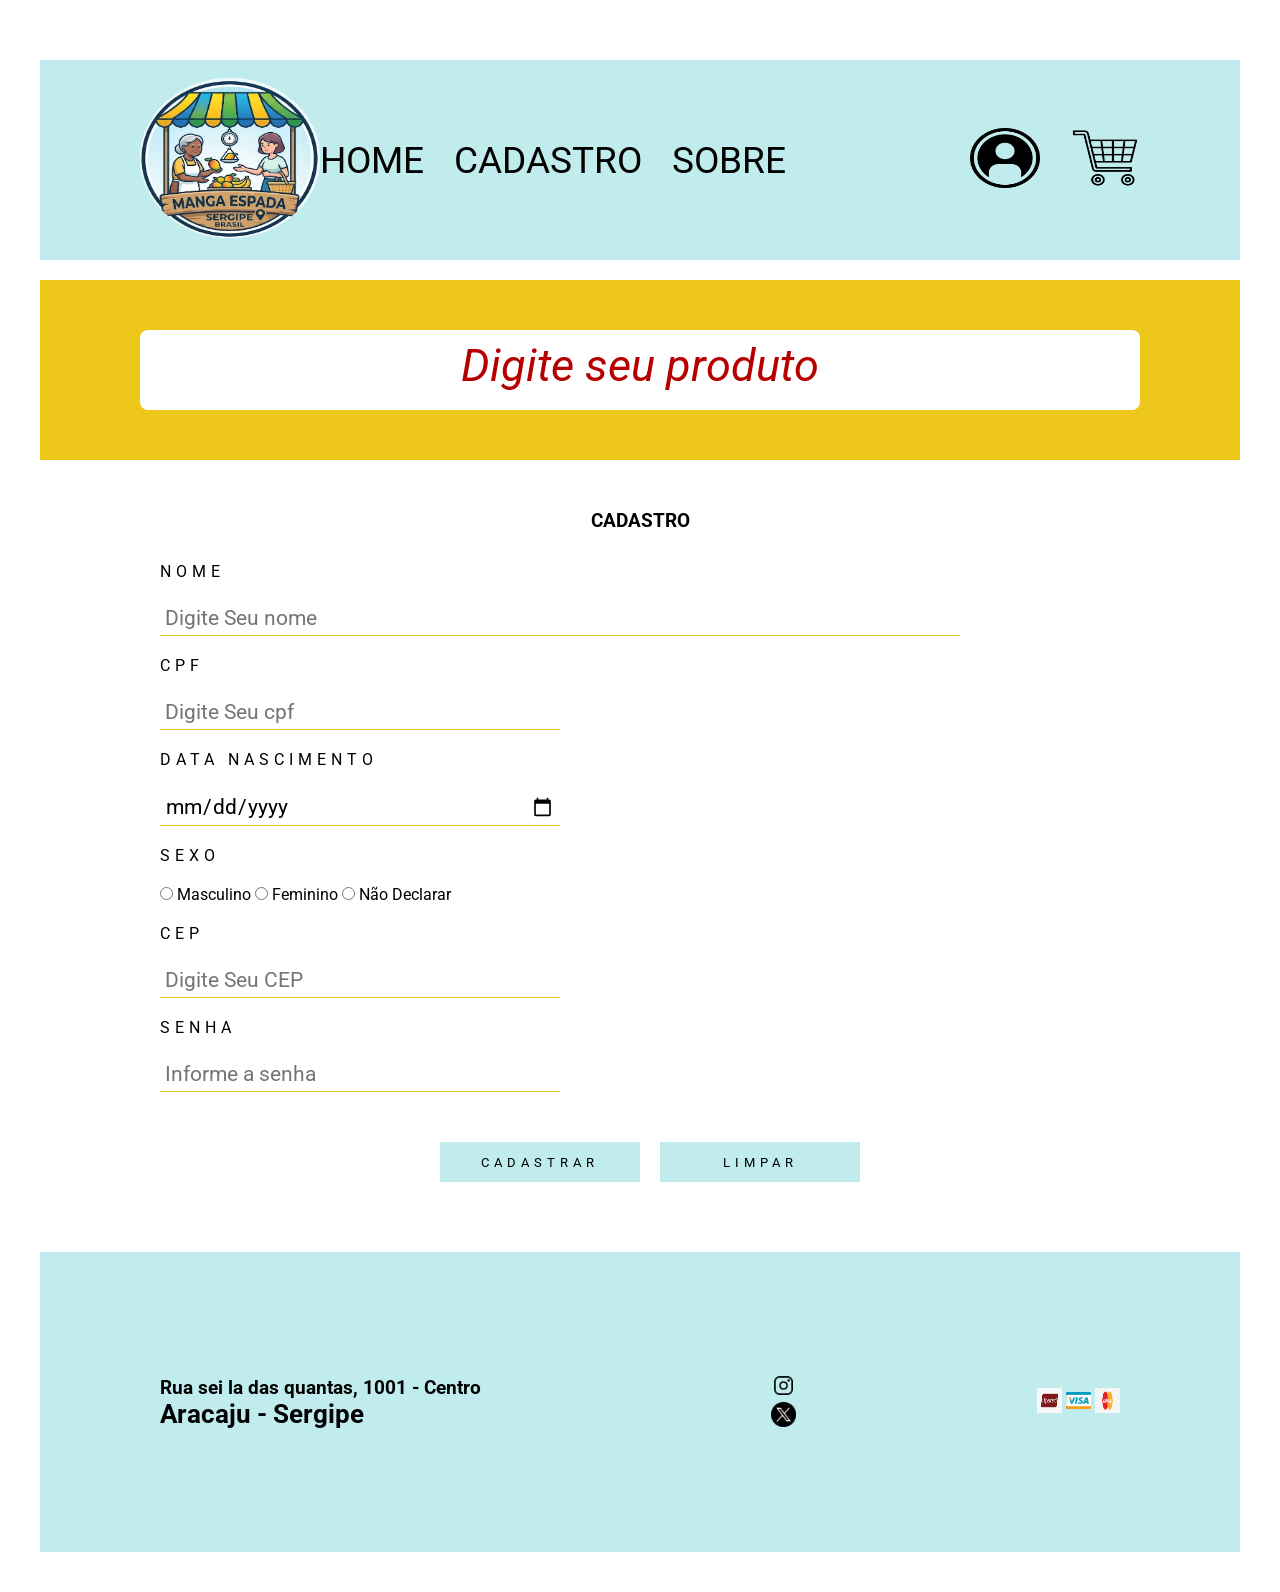
<file: paginas/cadastro.html>
<!DOCTYPE html>
<html lang="pt-br">

<head>
    <meta charset="UTF-8">
    <meta name="viewport" content="width=device-width, initial-scale=1.0">
    <title>Loja Virtual</title>

    <!-- Faz seu comentário -->
    <!--LINK PARA ADICIONAR O FAVICON-->
    <link rel="shortcut icon" href="../imagens/icones/favicon.ico" type="image/x-icon">

    <!--LINK PARA O ARQUIVO -->
    <link rel="stylesheet" href="../css/style_estrutura_paginas.css">
    <link rel="stylesheet" href="../css/style_formulario.css">

    <script src="../js/consulta_cep.js" defer></script>
</head>

<body>
    <main id="geral">
        <header id="cabecalho">
            <div id="logo">
                <a href="../index.html">
                    <img src="../imagens/icones/logo.png" alt="logo">
                </a>
            </div>

            <nav id="menu">
                <ul>
                    <li><a href="../index.html" class="lnk_menu"> Home </a></li>
                    <li><a href="../paginas/cadastro.html" class="lnk_menu"> Cadastro </a></li>
                    <li><a href="../paginas/sobre.html" class="lnk_menu">Sobre</a></li>
                </ul>
                
            </nav>

            <div id="div-icones">
                <ul>
                    <li><a href="login.html" class="lnk_icone"><img src="../imagens/icones/login.png" alt=""></a>
                    </li>
                    <li><a href="carrinho.html" class="lnk_icone"><img src="../imagens/icones/carrinho.png"
                                alt=""></a></li>
                </ul>
            </div>
        </header>

        <section id="pesquisa">
            <input type="text" name="pesquisa" id="pesquisa" placeholder="Digite seu produto">
        </section>

        <section id="formulario">
            <h3>Cadastro</h3>

            <form id="form-pessoa">
                <label for="nome">Nome</label>
                <input type="text" name="nome" id="nome" class="input01" required maxlength="60"
                    placeholder="Digite Seu nome">

                <label for="cpf">CPF</label>
                <input type="text" name="cpf" id="cpf" class="input02" required maxlength="14"
                    placeholder="Digite Seu cpf">

                <label for="data-nascimento">Data Nascimento</label>
                <input type="date" name="data-nascimento" id="data-nascimento" class="input02" required>

                <label for="sexo">Sexo</label>
                <input type="radio" name="sexo" id="sexoM" class="inputOP" value="M"> Masculino
                <input type="radio" name="sexo" id="sexoF" class="inputOP" value="F"> Feminino
                <input type="radio" name="sexo" id="sexoN" class="inputOP" value="N"> Não Declarar

                <label for="cep">CEP</label>
                <input type="text" name="cep" id="cep" class="input02" required maxlength="9"
                    placeholder="Digite Seu CEP">

                <div id="div-dados-endereco" class="oculto">
                    <label for="logradouro">Logradouro</label>
                    <input type="text" name="logradouro" id="logradouro" class="input01">

                    <label for="num-residencia">Número</label>
                    <input type="text" name="num-residencia" id="num-residencia" class="input02" maxlength="10" placeholder="Digite o número da residencia" required>

                    <label for="complemento-end">Complemento</label>
                    <input type="text" name="complemento-end" id="complemento-end" class="input01" maxlength="100" placeholder="Digite o número da residencia" >

                    <label for="bairro">Bairro</label>
                    <input type="text" name="bairro" id="bairro" class="input01">

                    <label for="localidade">localidade</label>
                    <input type="text" name="localidade" id="localidade" class="input01">

                    <label for="uf">UF</label>
                    <input type="text" name="uf" id="uf" class="input02">
                </div>

                <label for="senha"> Senha </label>
                <input type="password" name="senha"  id="senha" class="input02" required maxlength="6" placeholder="Informe a senha">
                
                <div id="div-btns">
                    <button type="submit" id="btn-add"> Cadastrar </button>
                    <button type="reset" id="btn-limpar">Limpar</button>
                </div>

            </form>
        </section>

        <footer id="rodape">
            <div id="dadosloja">
                <h2>Rua sei la das quantas, 1001 - Centro</h2>
                <h1>Aracaju - Sergipe</h1>
            </div>

            <div id="icones-sociais">
                <ul>
                    <li><a href="https://www.instagram.com/seu_usuario"><img src="../imagens/icones/instagram.png"
                                alt=""></a></li>
                    <li><a href="https://www.facebook.com/seu_usuario"><img src="../imagens/icones/x.png" alt=""></a></li>
                </ul>
            </div>

            <div id="div-cartoes">
                <img src="../imagens/icones/hipercard.png" alt="Hipercard">
                <img src="../imagens/icones/visa.png" alt="Visa">
                <img src="../imagens/icones/master_card.png" alt="Mastercard">
            </div>
        </footer>

    </main>

</body>

</html>
</file>
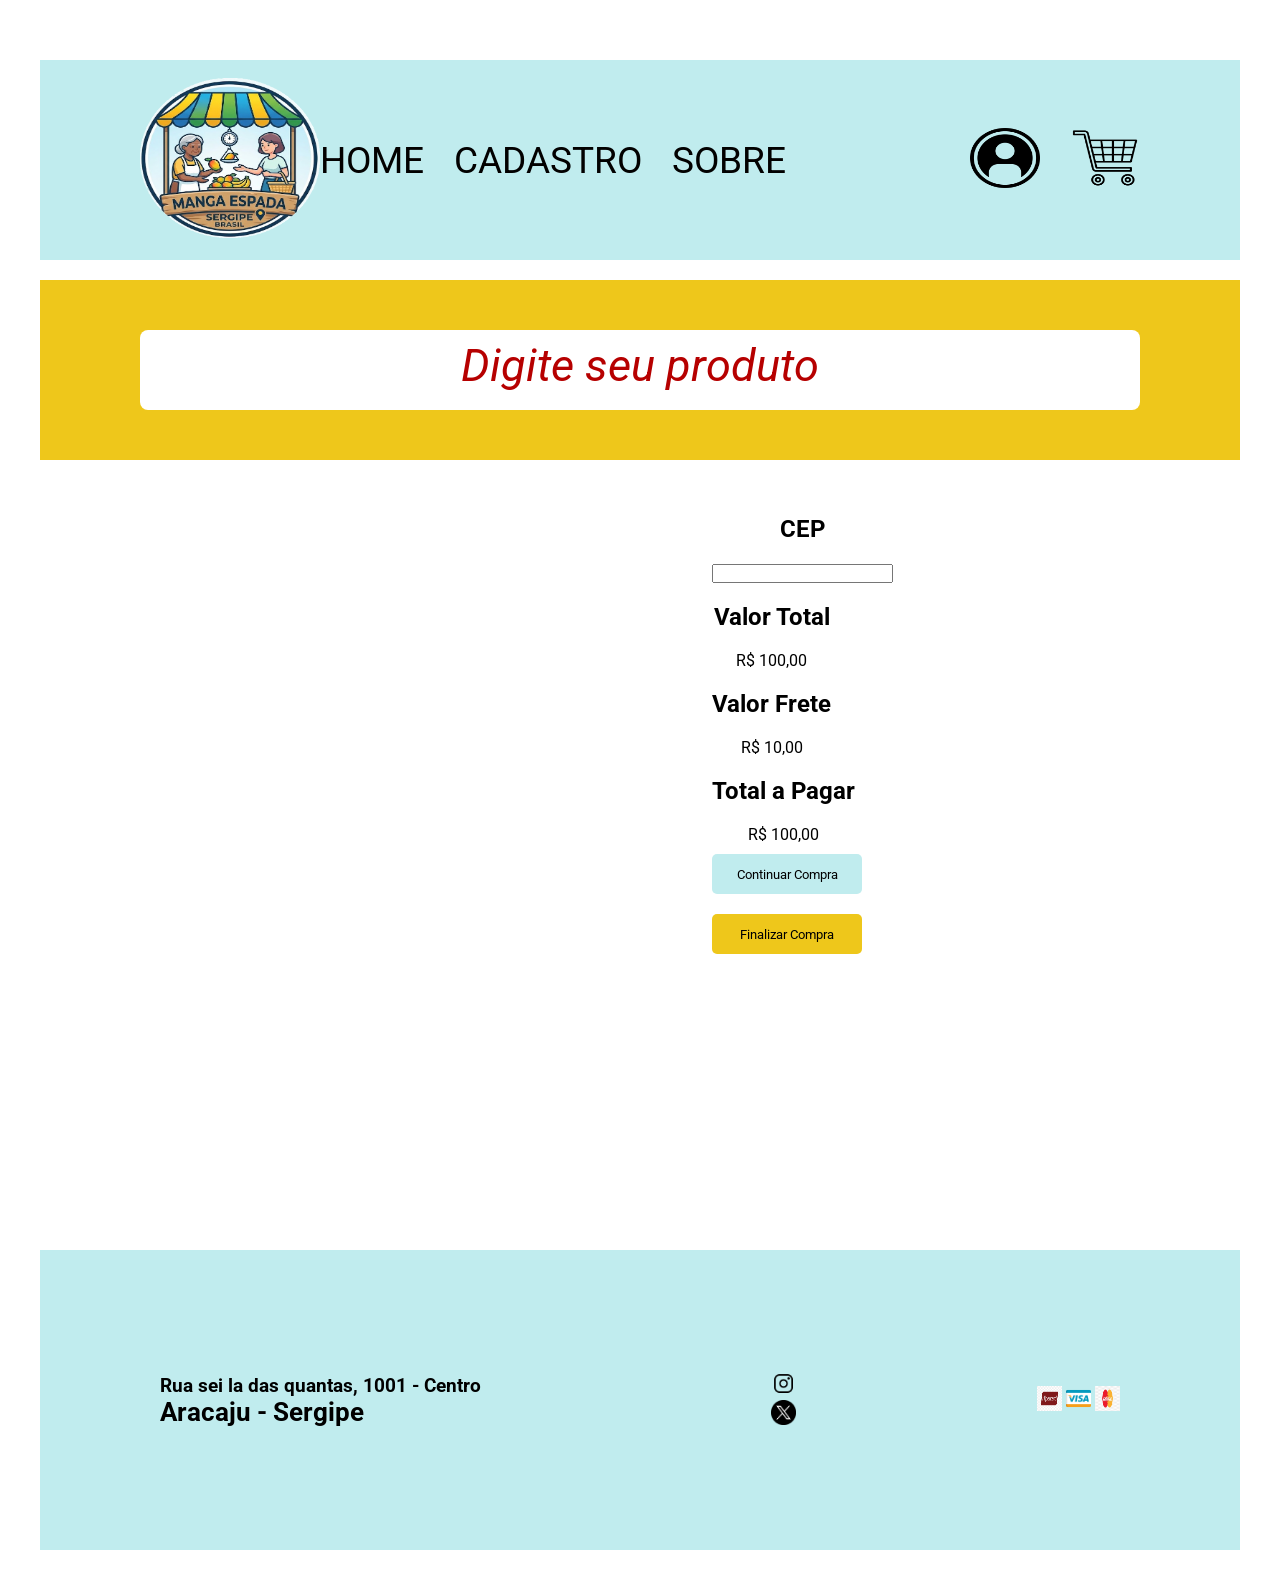
<file: paginas/carrinho.html>
<!DOCTYPE html>
<html lang="pt-br">

<head>
    <meta charset="UTF-8">
    <meta name="viewport" content="width=device-width, initial-scale=1.0">
    <title>Loja Virtual</title>

    <!-- Faz seu comentário -->
    <!--LINK PARA ADICIONAR O FAVICON-->
    <link rel="shortcut icon" href="../imagens/icones/favicon.ico" type="image/x-icon">

    <!--LINK PARA O ARQUIVO -->
    <link rel="stylesheet" href="../css/style_carrinho.css">

    <!--LINK PARA O SCRIPT monta_tela_carrinho.js-->
    <script type="module" src="../js/manta_tela_carrinho.js" defer></script>
    
</head>

<body>
    <main id="geral">
        <header id="cabecalho">
            <div id="logo">
                <a href="../index.html">
                    <img src="../imagens/icones/logo.png" alt="logo">
                </a>
            </div>

            <nav id="menu">
                <ul>
                    <li><a href="../index.html" class="lnk_menu"> Home </a></li>
                    <li><a href="../paginas/cadastro.html" class="lnk_menu"> Cadastro </a></li>
                    <li><a href="../paginas/sobre.html" class="lnk_menu">Sobre</a></li>
                </ul>
            </nav>

            <div id="div-icones">
                <ul>
                    <li><a href="login.html" class="lnk_icone"><img src="../imagens/icones/login.png" alt=""></a>
                    </li>
                    <li><a href="carrinho.html" class="lnk_icone"><img src="../imagens/icones/carrinho.png" alt=""></a>
                    </li>
                </ul>
            </div>
        </header>

        <section id="pesquisa">
            <input type="text" name="pesquisa" id="pesquisa" placeholder="Digite seu produto">
        </section>

        <section id="carrinho">
            <section id="itens-carrinho">
                <section class="item">
                    <img src="../imagens/cesto01.jpg" alt="cesto01" class="img-item">
                    <p class="descricao"> Cesto 01</p>
                    <p class="vlr-unitario">R$ 45.00 Kg</p>
                    <input type="number" name="quant01" id="quant01" class="input-item" value="1">
                    <p class="tot-item">R$ 45,00</p>
                    <img src="../imagens/icones/remover.png" alt="" class="img-remover">
                </section>

                <section class="item">
                    <img src="../imagens/cesto01.jpg" alt="cesto01" class="img-item">
                    <p class="descricao"> Cesto 01</p>
                    <p class="vlr-unitario">R$ 45.00 Kg</p>
                    <input type="number" nome="quant01" id="quant01" class="input-item" value="1">
                    <p class="tot-item">R$ 45,00</p>
                    <img src="../imagens/icones/remover.png" alt="" class="img-remover">
                </section>

                <section class="item">
                    <img src="../imagens/cesto01.jpg" alt="cesto01" class="img-item">
                    <p class="descricao"> Cesto 01</p>
                    <p class="vlr-unitario">R$ 45.00 Kg</p>
                    <input type="number" nome="quant01" id="quant01" class="input-item" value="1">
                    <p class="tot-item">R$ 45,00</p>
                    <img src="../imagens/icones/remover.png" alt="" class="img-remover">
                </section>

                <section class="item">
                    <img src="../imagens/cesto01.jpg" alt="cesto01" class="img-item">
                    <p class="descricao"> Cesto 01</p>
                    <p class="vlr-unitario">R$ 45.00 Kg</p>
                    <input type="number" nome="quant01" id="quant01" class="input-item" value="1">
                    <p class="tot-item">R$ 45,00</p>
                    <img src="../imagens/icones/remover.png" alt="" class="img-remover">
                </section>

                
            </section>

            <div id="valores-carrinho">
                <div id="div-cep">
                    <h2 class="titulo-valores-carrinho">CEP</h2>
                    <div id="input-cep"><input type="text" name="input-cep" id="input-cep" class="input-cep"></div>
                </div>

                <div id="div-calc-valor">
                    <h2 class="titulo-valores-carrinho">Valor Total</h2>
                    <p id="valor-total" class="valor">R$ 100,00</p>

                    <h2 class="titulo-valores-carrinho">Valor Frete</h2>
                    <p id="valor-total" class="valor">R$ 10,00</p>
                </div>

                <div id="div-calc-valor-pagar">
                    <h2 class="titulo-valores-carrinho">Total a Pagar</h2>
                    <p id="valor-Pagar" class="valor">R$ 100,00</p>
                </div>

                <button id="btn-continuar" class="btn-carrinho">Continuar Compra</button>
                <button id="btn-finalizar" class="btn-carrinho">Finalizar Compra</button>
            </div>
        </section>

        <footer id="rodape">
            <div id="dadosloja">
                <h2>Rua sei la das quantas, 1001 - Centro</h2>
                <h1>Aracaju - Sergipe</h1>
            </div>

            <div id="icones-sociais">
                <ul>
                    <li><a href="https://www.instagram.com/seu_usuario"><img src="../imagens/icones/instagram.png"
                                alt=""></a></li>
                    <li><a href="https://www.facebook.com/seu_usuario"><img src="../imagens/icones/x.png" alt=""></a>
                    </li>
                </ul>
            </div>

            <div id="div-cartoes">
                <img src="../imagens/icones/hipercard.png" alt="Hipercard">
                <img src="../imagens/icones/visa.png" alt="Visa">
                <img src="../imagens/icones/master_card.png" alt="Mastercard">
            </div>
        </footer>

    </main>

</body>

</html>
</file>
<file: css/style_estrutura_paginas.css>
/*IMPORTANDO A FONTE ROBOTO DO GOGOLE FONT*/
@import url('https://fonts.googleapis.com/css2?family=Roboto:ital,wght@0,100..900;1,100..900&display=swap');

/*ATRIBUINDO EM TODOS OS ELEMENTOS*/
*{
    margin: 0px;
    padding: 0px;
    box-sizing: border-box;
    font-family: roboto;
}

/*CRIANDO VARIÁVEIS*/
:root{
    --cor_principal: #eec71b;
    --cor_botao01: #049d09;
    --cor_lnk_menu: #020100;
    --cor_vermelha: #b60000;
    --cor_suave: #c0ecee;
    --cor_branca: #ffffff;
}

/*CONFIGURANDO A TAG main*/
#geral{
    margin: 20px;
    padding: 20px;
    display: flex;
    flex-direction: column;
    justify-content: center;
    align-items: center;
}

/*CONFIGUANDOO O CABEÇALHO DA PÁGINA*/
#cabecalho{
    width: 100%;
    height: 200px;
    background-color: var(--cor_suave);
    padding: 5px 100px;
    margin: 20px 0px;
    display: flex;
    justify-content:space-between;
    align-items: center;
}

/*ALTERANDO O TAMANHO DA IMAGEM DO LOGO*/
#logo img{
    width: 180px;
    height: 160px;
}

/*CONFIGURANDO A TAG nav POR MEIO DO SEU ID*/
#menu{

    width: 100%;
    height: 160px;
    display: flex;
    align-items: center;
    justify-content:space-between;
}

/*CONFIGURANDO OS LI DO UL DO CABEÇALHO NA HORIZONTAL*/
#cabecalho ul, #menu-secoes {
    display: flex;
    list-style: none;
    gap: 30px
} 

/*CONFIGURANDO OS TAMAHOS DOS ÍCONES*/
#div-icones img{
    width: 70px;
    height: 60px;
}

/*FORMATANDO OS MENUS*/
#menu a:link{
    font-size: 2.3em;
    text-transform: uppercase;
    text-decoration: none;
    color: var(--cor_lnk_menu);
}

#menu a:visited{
    font-size: 2.4em;
    text-transform: uppercase;
    text-decoration: none;
    color: var(--cor_lnk_menu);
}

#menu a:hover{
    font-size: 2.4em;
    text-transform: uppercase;
    text-decoration: none;
    color: var(--cor_principal);
}

#menu a:active{
    font-size: 2.4em;
    text-transform: uppercase;
    text-decoration: none;
    color: var(--cor_vermelha);
}

/*FORMATANDO section PELO ID PESQUISA */
#pesquisa{
    background-color: var(--cor_principal);
    width: 100%;
    height: 180px;
    display: flex;
    align-items: center;
    justify-content: center;
}

#pesquisa input{
    width: 1000px;
    height: 80px;
    padding: 20px;
    border-radius: 8px;
    font-size: 2em;
    background-color: var(--cor_branca);
    border: none;
}

#pesquisa input::placeholder{
    font-style: italic;
    font-size: 1.4em;
    color: var(--cor_vermelha);
    text-align: center;
}

/*FORMATAÇÃO DOS CARDS*/
#cards{
    width: 1000px;
    min-height: 600px;
    margin: 20px 0px;
    padding: 10px;
    display: grid;
    grid-template-columns: repeat(auto-fit, minmax(250px, 1fr));
    gap: 20px;
    cursor: pointer;
}

.card{
    width: 250px;
    min-height: 250px;
    border: solid 2px var(--cor_principal);
    padding: 15px;
    display: flex;
    flex-direction: column;
    align-items: center;
    justify-content: center;
}

.card:hover{
    transform: translateY(-5px);
}

.card h2{
    text-transform: uppercase;
    letter-spacing: 5px;
    margin: 10px 0px;
}

.card h3{
    margin: 20px 0px;    
}

.card button{
    width: 100%;
    height: 45px;
    text-transform: uppercase;
    letter-spacing: 5px;
    border: none;
    background-color: var(--cor_suave);
    cursor: pointer;
}

.card img{
    width: 100%;
    height: 150px;
}

/*FORMATAÇÃO DO RODAPÉ*/
#rodape{
    width: 100%;
    height: 300px;
    background-color: var(--cor_suave);
    display: flex;
    align-items: center;
    justify-content:space-around;
}

#dadosloja{
    font-size: 0.8em;
}

#icones-sociais ul {
    list-style: none;
}

#icones-sociais img{
    width: 25px;
    height: 25px;
    margin-left: 50px;
}

#div-cartoes img{
    width: 25px;
    height: 25px;
}

/*CONFIGURANDO O MENU SEÇÕES*/
#nav-secoes{
    width: 100%;
    min-height: 80px;
    margin: 20px 0px;
    display: flex;
    align-items: center;
    justify-content: center;
    flex-wrap: wrap;
}

.lnk-secao:link, .lnk-secao:visited{
    text-transform: uppercase;
    text-decoration: none;
    font-size: 1.3em;
    letter-spacing: 3px;
    color: var(--cor_vermelha);
}

.lnk-secao:hover {
    font-size: 1.5em;
    color: var(--cor_vermelha);
}

.lnk-secao:active {
    color: var(--cor_principal);
}

.qualquer-nome{
    
}
</file>
<file: css/style_formulario.css>
@import url(style_estrutura_paginas.css);

/*FORMATANDO SECTION formulario*/
#formulario{
    width: 1000px;
    min-height: 600px;
    padding: 20px;
}

h3{
    text-align: center;
    text-transform: uppercase;
    margin: 30px 0px;
}

label{
    display: block;
    margin: 20px 0px;
    text-transform: uppercase;
    letter-spacing: 5px;
}

.input01, .input02{
    border: none;
    border-bottom: 1px solid var(--cor_principal) ;
    font-size: 1.3em;
    padding: 5px;
}

.input01{
    width: 800px;
}

.input02{
    width: 400px;
}

#div-btns{
    height: 60px;
    margin: 40px 0px;
    display: flex;
    align-items: center;
    justify-content: center;
}

#div-btns button{
    width: 200px;
    height: 40px;
    margin-left: 20px;
    background-color: var(--cor_suave);
    border: none;
    text-transform: uppercase;
    cursor: pointer;
    font-size: 0.8em;
    letter-spacing: 5px;
}

.oculto{
    display: none;
}

input:disabled{
    background-color: var(--cor_principal);

}
</file>
<file: css/style_carrinho.css>
@import url(style_estrutura_paginas.css);

#carrinho {
    width: 1000px;
    min-height: 750px;
    display: flex;
    align-items: flex-start;
    justify-content: space-between;
}

#itens-carrinho {
    width: 680px;
    margin: 20px 10px;
    min-height: 750px;
}

.item {
    width: 600px;
    height: 100px;
    margin: 20px 0px;
    display: flex;
    align-items: center;
    justify-content: space-around;
    border-bottom: 2px solid var(--cor_suave);
}

.img-item {
    width: 60px;
    height: 60px;
}

.input-item {
    width: 60px;
    height: 30px;
    text-align: center;
    border-radius: 8px;
}

.img-remover {
    width: 15px;
    height: 15px;
    cursor: pointer;
}

#valores-carrinho {
    width: 550px;
    min-height: 450px;
    margin: 20px 10px;
    display: flex;
    flex-direction: column;
    align-items: flex-start;
    padding: 15px;
}

#valores-carrinho h2 {
    margin: 20px 0px;
    text-align: center;
}

.valor{
    text-align: center;
}

button {
    width: 150px;
    height: 40px;
    margin: 10px 0px;
    cursor: pointer;
    border-radius: 5px;
    border: none;
}

#btn-continuar {
    background-color: var(--cor_suave);
}

#btn-finalizar {
    background-color: var(--cor_principal);
}
</file>
